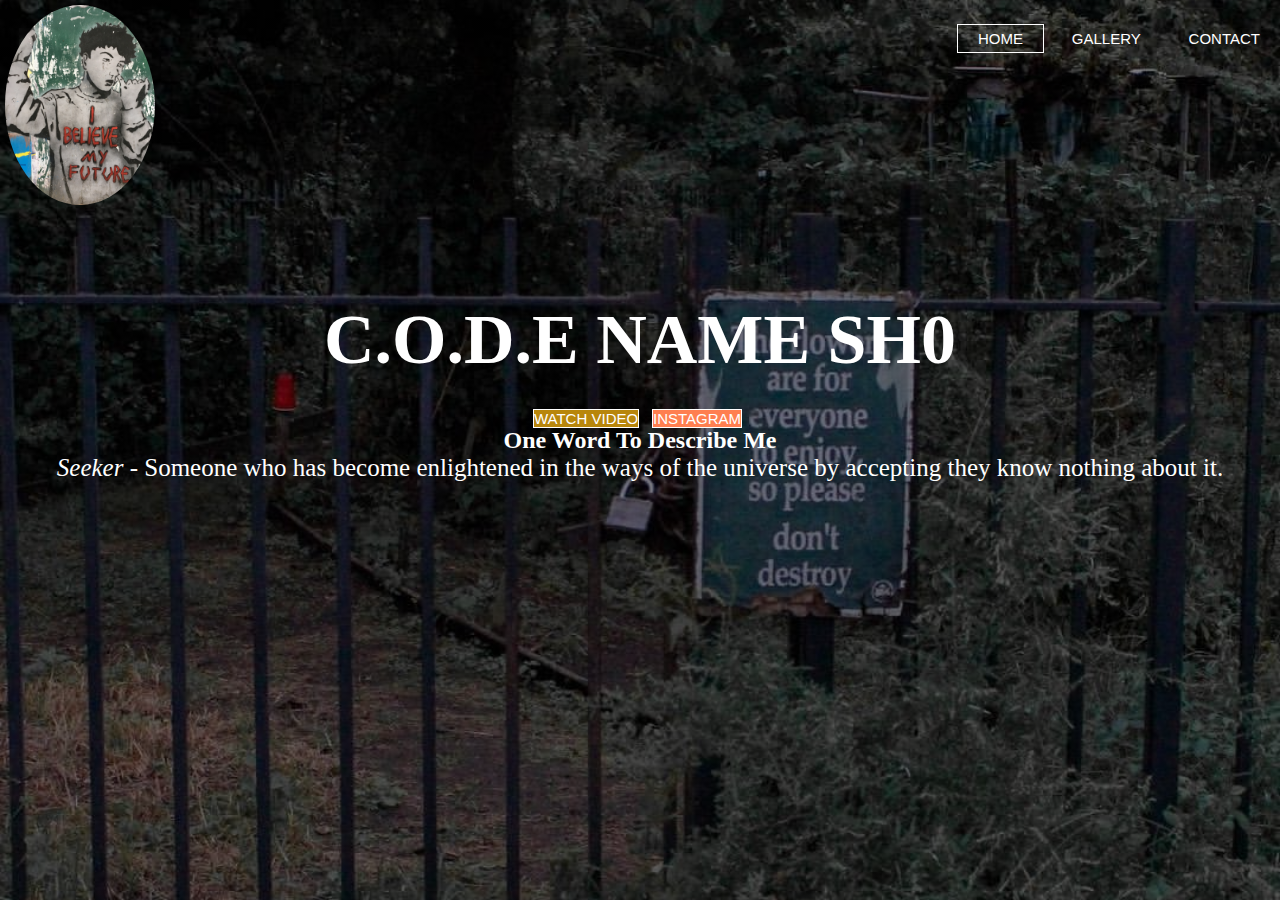
<file: index.html>
<html>

<head>

    <title>Business Website</title>

    <link href="style.css" rel="stylesheet" type="text/css">

</head>

<body>



    <header>

        <div class="row">
            <div class="logo">
                <img src="img/future.jpg">

            </div>

            <ul class="main-nav">
                <li Class="active"><a href="index.html">HOME</a></li>
                <li><a href="gallery.html">GALLERY</a></li>
               
                <li><a href="contact.html">CONTACT</a></li>
            </ul>

        </div>
        <div class="hero">
            <h1>C.O.D.E Name Sh0</h1>
            <div class="button">

                <a href="https://www.youtube.com/watch?v=6IgjbVFnMZY&feature=youtu.be" class="btn btn-one">Watch Video</a>
                <a href="https://www.instagram.com/p/BcKWQKfF-dCSX0G2SJpmei0nrP7tX32ridqIOM0/?utm_source=ig_share_sheet&igshid=9cj2v0o8prnz" class="btn btn-two">Instagram</a>
        
        <h2>One Word To Describe Me</h2>
        <p><b></b> <i>Seeker</i> - Someone who has become enlightened in the ways of the universe by accepting they know nothing about it.</p>
        

            </div>

        </div>

    </header>



</body>



</html>
</file>
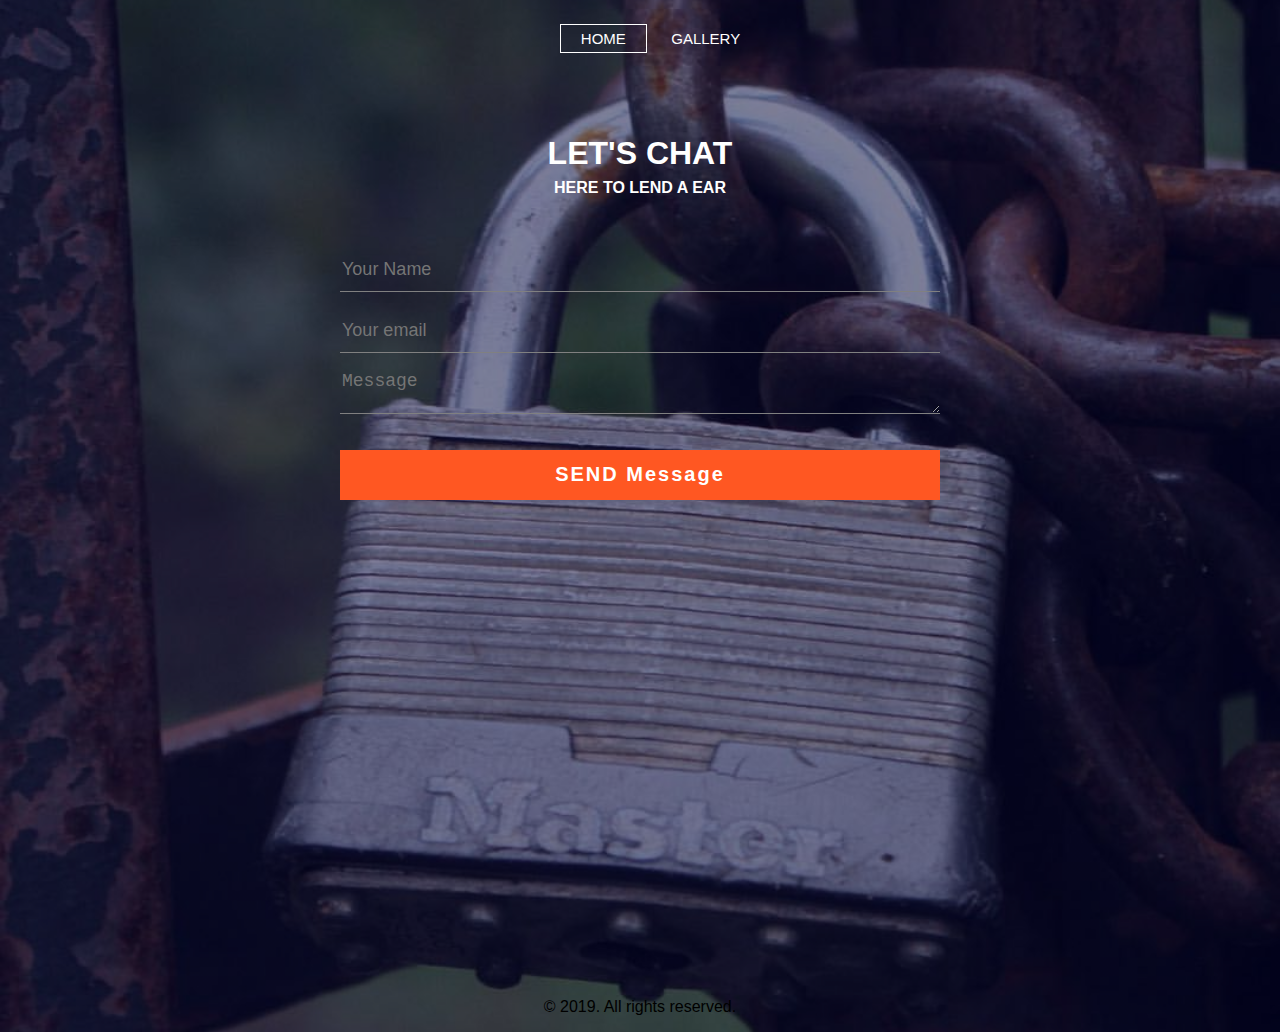
<file: contact.html>
<html>


<head>




    <title>Contact Form</title>
    <link rel="stylesheet" type="text/css" href="color.css">

</head>

<body>
   
    
    <header>
        <div class="row">
<!--
            <div class="logo">
                                <img src="img/future.jpg">
-->

<!--            </div>-->

            <ul class="main-nav">
                <li Class="active"><a href="index.html">HOME</a></li>
                <li><a href="gallery.html">GALLERY</a></li>
            </ul>
        </div>
    
 </header>

    <div class="contact-title">

        <h1>Let's chat</h1>
        <h2>Here to lend a Ear</h2>



    </div>


    <div class="contact-form">
        <form id="contact-form" method="post" action="contactform.php">
            <input name="name" type="text" class="form-control" placeholder="Your Name" required><br>

            <input name="email" type="email" class="form-control" placeholder="Your email" required><br>


            <textarea name="message" class="form-control" placeholder="Message" row="4" required></textarea><br>



            <input type="submit" class="form-control submit" value="SEND Message">

        </form>


    </div>


     <div class="container">
		<div class="col c2" id="map">
			<iframe src="https://www.google.com/maps/embed?pb=!1m18!1m12!1m3!1d6048.132230681694!2d-74.01606451173988!3d40.71656101729594!2m3!1f0!2f0!3f0!3m2!1i1024!2i768!4f13.1!3m3!1m2!1s0x89c25a1e7e56a86f%3A0x69339e9ddf4f987a!2sBorough+of+Manhattan+Community+College!5e0!3m2!1sen!2sus!4v1552065802024" width="50%" height="50%" frameborder="0" style="border:0" allowfullscreen></iframe>
		</div>           
                
                
                
                
   
    </div>
                
                
                

    <footer>
        <p>&copy; 2019. All rights reserved. </p>
    </footer>

                
                
                
                
                
                
                
</body>




</html>
</file>
<file: style.css>
*
{
    
    margin: 0;
    padding: 0;
    

}


header
{
    
    background-image: linear-gradient(rgba(0,0,0,0.5),rgba(0,0,0,0.5)),url(img/lockedflower2.JPG);
    height: 100vh;
    background-size: cover;
    background-position: center;
    
    
}
header:after{content:"";
display:block;
clear:both;


}

.main-nav
{
   float:right;
    list-style:none;
    margin-top: 30px;
    
}

.main-nav li
{
    
    
    display: inline-block;
      
    
}

.main-nav li a
{
    
   color:white;
    text-decoration: none;
    padding: 5px 20px;
    font-family: "Roboto", sans-serif;
    font-size: 15px;
       
}


.main-nav li.active a
{
    
    border: 1px solid white;
       
}

.main-nav li a:hover
{
    border: 1px solid white;
}

.logo img
{
   width: 150px;
    height:auto;
    float: left;
    border-radius: 50%;
    border: 5px solid transparent;
}


body
{
    
   font-family: monospace;  
    
}


.row
{
    
   max-height: 1200px;
    margin: auto;
    
}


.hero
{
    
    position: absolute;
    top: 300px;
    width: 100%;
    margin-left: 0px;
    margin-top: 0px;
    
}


h1
{
    color: white;
    text-transform: uppercase;
    font-size: 70px;
    font-family:cursive;
    text-align: center;
/*    margin-top: 275px;*/

}

h2
{
    color: white;
    font-family:cursive;
   
    text-align: center;

}

p{
    
    color: white;
    font-family:cursive;
   font-size: 25px;
    text-align: center;

    
}

.button
{
   margin-top: 30px;
/*    margin-left: 440px;*/
    text-align: center;
    
}


.btn
{
    
    border: 1px solid white;
    padding 10px 30px;
    color:white;
    text-decoration: none;
    margin-right: 5px;
    font-size: 15px;
    text-transform: uppercase;
       
}

.btn-one
{
   background-color: darkgoldenrod;
font-family: "Roboto", sans-serif;
  
}




.btn-two
{
   background-color: coral;
font-family: "Roboto", sans-serif;
   
}


.btn-two:hover
{
    
    background-color: aqua;
    transition: all 0.5s ease-in;
    
    
}
</file>
<file: color.css>
body {

    margin: 0;
    padding: 0;
    text-align: center;
    background: linear-gradient(rgba(0, 0, 50, 0.5), rgba(0, 0, 50, 0.5)), url(img/lockedflower3.JPG);
    background-size: cover;
    background-position: center;
    font-family: sans-serif;




}

.main-nav
{

    
    list-style:none;
    margin-top: 30px;
    
}

.main-nav li
{
    
    
    display: inline-block;
      
    
}

.main-nav li a
{
    
   color:white;
    text-decoration: none;
    padding: 5px 20px;
    font-family: "Roboto", sans-serif;
    font-size: 15px;
       
}


.main-nav li.active a
{
    
    border: 1px solid white;
       
}

.main-nav li a:hover
{
    border: 1px solid white;
}

/*
.logo img
{
   width: 150px;
    height:;
    float: left;
    
}
*/
.contact-title {
    margin-top: 100px;
    color: #fff;
    text-transform: uppercase;
    transition: all 4s ease-in-out;


}

.contact-title h1 {

    font-size: 32px;
    line-height: 10px;


}

.contact-title h2 {

    font-size: 16px;

}


form{
    
    margin-top: 50px;
    transition: all 4s ease-in-out;
    
    
}

.form-control{
    
    width: 600px;
    background: transparent;
    border: none;
    outline: none;
    border-bottom: 1px solid gray;
    color: #fff;
    font-size: 18px;
    margin-bottom: 16px;
    
    
}

input{
    height: 45px;
    
   
}


form .submit{
    
    background:#ff5722;
    border-color: transparent;
    color: #fff;
    font-size: 20px;
    font-weight: bold;
    letter-spacing: 2px;
    height: 50px;
    margin-top: 20px;
    
    
   
    
}


form .submit:hover{
    
    background-color: lightskyblue;
    cursor: pointer;
    
    
    
    
}
</file>
